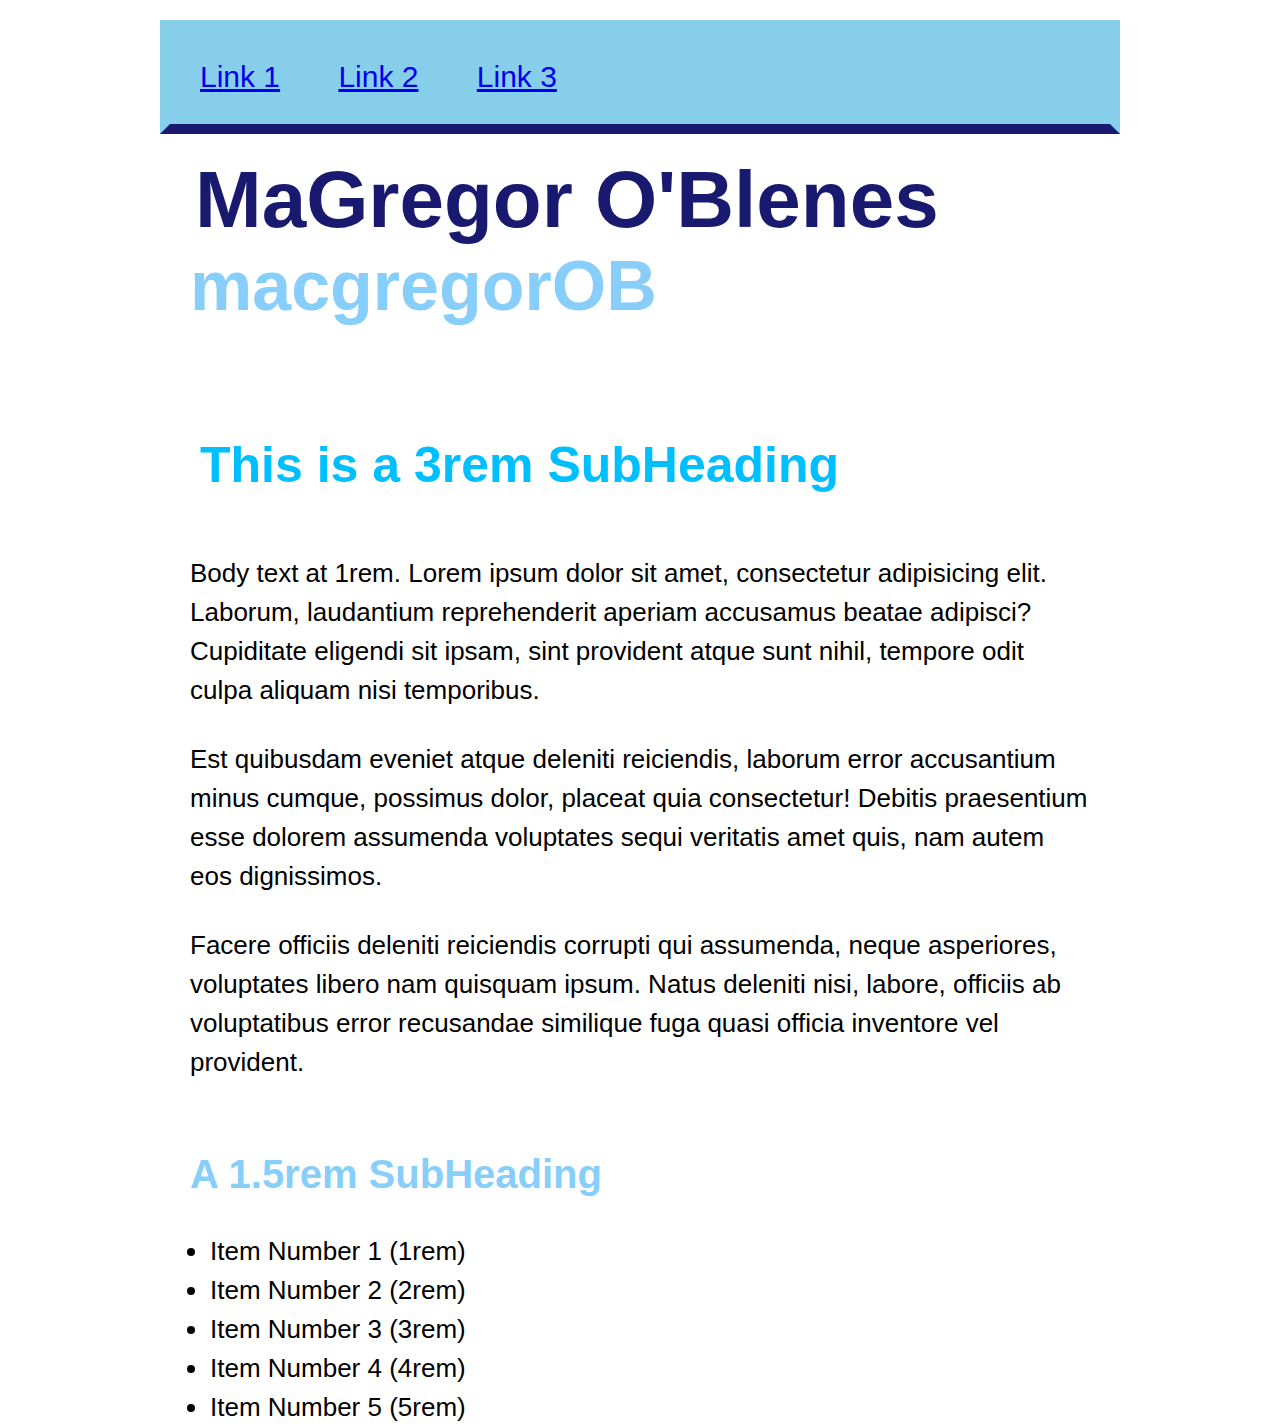
<file: Lab3.html>
<!DOCTYPE>

    <html>
<head>
    <title>HTML-CSS-layout.pdf</title>
    <link rel="stylesheet" type="text/css" href="./css/mainLab3.css">

        </head>
<body class="boody">

<nav class="link">
    <a class ="lil" href="https://www.irishtimes.com/polopoly_fs/1.2826966.1476279703!/image/image.jpg_gen/derivatives/box_620_330/image.jpg">Link 1</a>
    <a class ="lil" href="https://vignette.wikia.nocookie.net/ronaldmcdonald/images/a/a9/Grimace.jpg/revision/latest?cb=20150601225928">Link 2</a>
    <a href="https://static.comicvine.com/uploads/square_medium/11/111746/5202282-hamburglar_still_and_awestruck.jpg">Link 3</a>
    
    </nav>

<h1 class="Font-3">MaGregor O'Blenes
    <h2 class="Font-4">macgregorOB</h2></h1>
   
<h3 class="Font-1">This is a 3rem SubHeading </h3> 
       
    <p class="pop">Body text at 1rem. Lorem ipsum dolor sit amet, consectetur adipisicing
elit. Laborum, laudantium reprehenderit aperiam accusamus beatae
adipisci? Cupiditate eligendi sit ipsam, sint provident atque sunt nihil,
        tempore odit culpa aliquam nisi temporibus.</p>
        
        
<p class="pop2">Est quibusdam eveniet atque deleniti reiciendis, laborum error
accusantium minus cumque, possimus dolor, placeat quia consectetur!
Debitis praesentium esse dolorem assumenda voluptates sequi veritatis
    amet quis, nam autem eos dignissimos.</p>
        
        
<p class="pop3">Facere officiis deleniti reiciendis corrupti qui assumenda, neque
asperiores, voluptates libero nam quisquam ipsum. Natus deleniti nisi,
labore, officiis ab voluptatibus error recusandae similique fuga quasi
officia inventore vel provident.
    </p>
        
        
 <h4 class="Font-2">A 1.5rem SubHeading</h4>
  
    <ul class="pop4">
        <li>Item Number 1 (1rem)</li>
        <li>Item Number 2 (2rem)</li>
        <li>Item Number 3 (3rem)</li>
        <li>Item Number 4 (4rem)</li>
        <li>Item Number 5 (5rem)</li>
    
    </ul>
        
 
        </body>
        
</html>
</file>
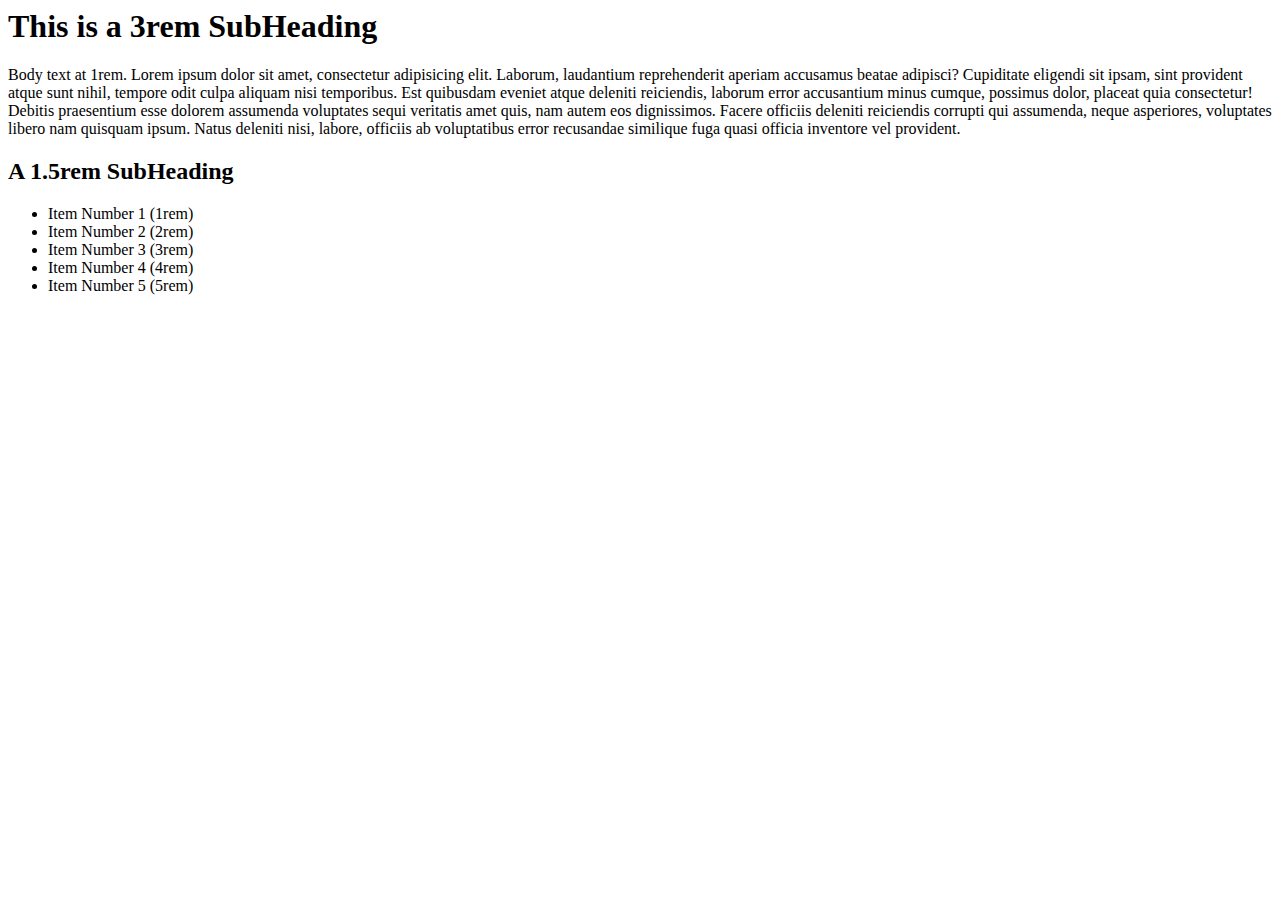
<file: html/Lab3.html>
<!DOCTYPE>

    <html>
<head>
        
        </head>
<body>
       <h1>This is a 3rem SubHeading </h1> 
        <p>Body text at 1rem. Lorem ipsum dolor sit amet, consectetur adipisicing
elit. Laborum, laudantium reprehenderit aperiam accusamus beatae
adipisci? Cupiditate eligendi sit ipsam, sint provident atque sunt nihil,
tempore odit culpa aliquam nisi temporibus.
Est quibusdam eveniet atque deleniti reiciendis, laborum error
accusantium minus cumque, possimus dolor, placeat quia consectetur!
Debitis praesentium esse dolorem assumenda voluptates sequi veritatis
amet quis, nam autem eos dignissimos.
Facere officiis deleniti reiciendis corrupti qui assumenda, neque
asperiores, voluptates libero nam quisquam ipsum. Natus deleniti nisi,
labore, officiis ab voluptatibus error recusandae similique fuga quasi
officia inventore vel provident.
    </p>
    <h2>A 1.5rem SubHeading</h2>
    <ul>
        <li>Item Number 1 (1rem)</li>
        <li>Item Number 2 (2rem)</li>
        <li>Item Number 3 (3rem)</li>
        <li>Item Number 4 (4rem)</li>
        <li>Item Number 5 (5rem)</li>
    
    </ul>
        
        
        
        </body>
        
</html>
</file>
<file: css/mainLab3.css>
.pop {
    font-style: normal;
    font-variant: normal;
    font-weight: 400;
    font-size: 26px;
    line-height: 1.5;
    font-family: Aral, Helvetica, sans-serif;
    padding: 20px;
    padding-bottom: 10px;
    margin: 30px;
    margin-bottom: 10;
}

.pop2{
    font-style: normal;
    font-variant: normal;
    font-weight: 400;
    font-size: 26px;
    line-height: 1.5;
    font-family: Aral, Helvetica, sans-serif;
    padding: 20px;
    padding-top: 10px; 
    padding-bottom: 10px;
    margin: 30px;
    margin-top: 10px;
    margin-bottom: 10px;
}

.pop3{
    font-style: normal;
    font-variant: normal;
    font-weight: 400;
    font-size: 26px;
    line-height: 1.5;
    font-family: Aral, Helvetica, sans-serif;
    padding: 20px;
    padding-top: 10px;
    margin: 30px;
    margin-top: 10px;
}

.pop4{
    font-style: normal;
    font-variant: normal;
    font-weight: 400;
    font-size: 26px;
    line-height: 1.5;
    font-family: Aral, Helvetica, sans-serif;
    margin: 30px;
}

.Font-1{
    font-style: normal;
    font-variant: normal;
    font-weight: 600;
    font-size: 50px;
    font-family: sans-serif;
    color: deepskyblue;
    padding: 10px;
    margin: 50px;
    margin-bottom: 10px;
    margin-top: 100px;
    
}

.Font-2{
    font-style: normal;
    font-variant: normal;
    font-weight: 500px;
    font-size: 40px;
    font-family: sans-serif;
    color: lightskyblue;
    margin: 50px;
    margin-bottom: 35px;
    
}
.Font-3{
    font-style: normal;
    font-variant: normal;
    font-weight: 500px;
    font-size: 80px;
    font-family: sans-serif;
    padding-left: 55px;
    padding-right: 190px;
    padding-bottom: 160px;
    color: midnightblue;
    margin: 0px;
    background-size: contain;
    background-image:url(https://bk-ca-prd.s3.amazonaws.com/sites/burgerking.ca/files/02750-2%20BK_Web_DblQtrPndKing_300x270px_CR_0.png);*/
    display: contain;
    display: inline;
}

.Font-4{
    font-style: normal;
    font-variant: normal;
    font-weight: 500px;
    font-size: 70px;
    font-family: sans-serif;
    padding-left: 10px;
    color: lightskyblue;
    margin: 10px;
    margin-left: 40px;
    margin-top: 0px;
    
}

.link{
    font-style: normal;
    font-variant: normal;
    font-weight: 100px;
    font-family: sans-serif;
    font-size: 30px;
    padding: 30px;
    margin: 20px;   
    border: 10px solid skyblue;
    border-bottom-color: midnightblue;
    background-color: skyblue;
}
.lil{
    margin-right: 50px;
}
.boody{
    margin: 500px;
    margin: auto;
    margin-top: 0px;
    width: 1000px;
    height: 1000px;
    
}
</file>
